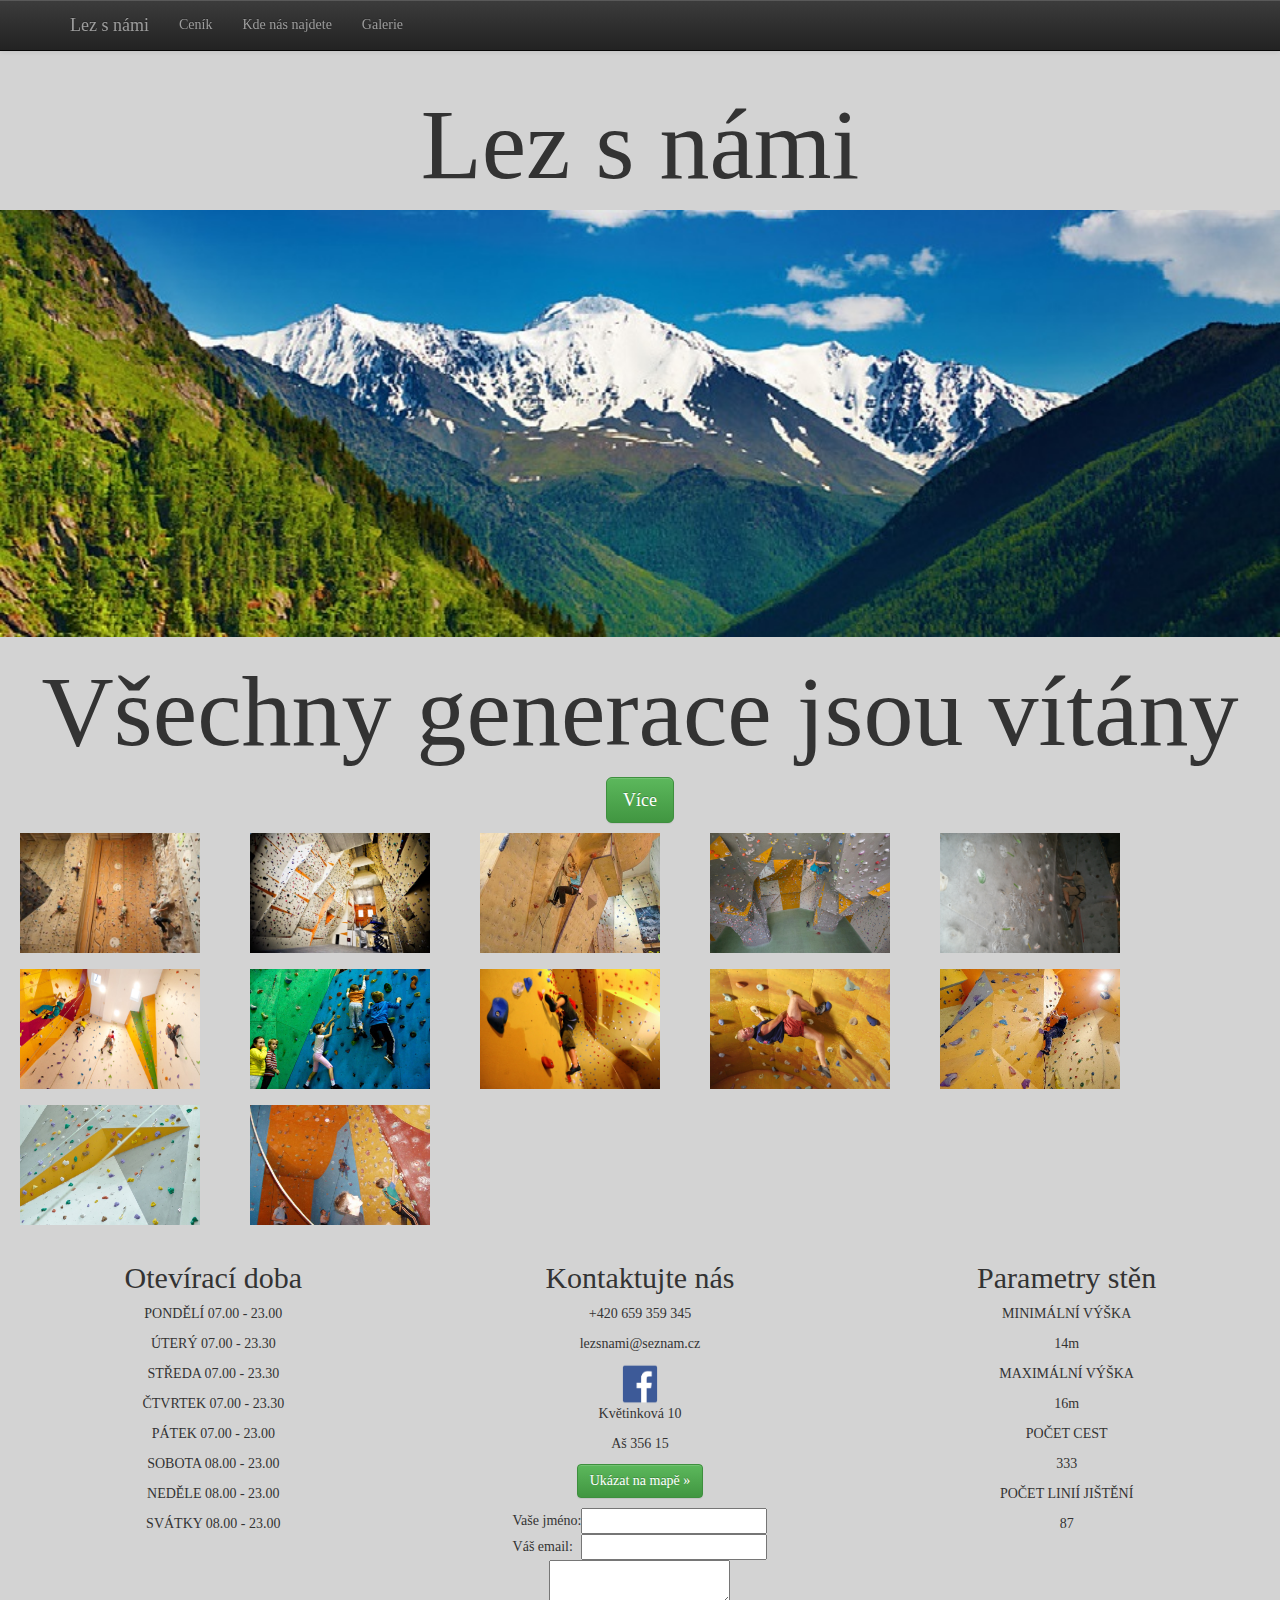
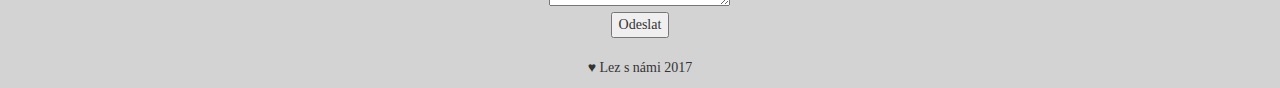
<file: index.html>
<!DOCTYPE html>
<html>
	<head>
		<meta charset="utf-8">
		<meta http-equiv="X-UA-Compatible" content="IE=edge">
		<meta name="viewport" content="width=device-width, initial-scale=1">
		<title>Lez s námi</title>
		<link rel="stylesheet" type="text/css" href="css/bootstrap.min.css">
		<!-- Optional Bootstrap theme -->
		<link rel="stylesheet" href="css/bootstrap-theme.min.css">
		<link rel="stylesheet" href="css/styles.css">		
		<script src="js/jquery-3.2.1.min.js"></script>
		<script src="js/bootstrap.min.js"></script>
	</head>
	<body>
	<nav id="myNavbar" class="navbar navbar-default navbar-inverse navbar-fixed-top" role="navigation">
        <!-- Brand and toggle get grouped for better mobile display -->
        <div class="container">
            <div class="navbar-header">
                <button type="button" class="navbar-toggle" data-toggle="collapse" data-target="#navbarCollapse">
                    <span class="sr-only">Toggle navigation</span>
                    <span class="icon-bar"></span>
                    <span class="icon-bar"></span>
                    <span class="icon-bar"></span>
                </button>
                <a class="navbar-brand" href="#">Lez s námi</a>
            </div>
            <!-- Collect the nav links, forms, and other content for toggling -->
            <div class="collapse navbar-collapse" id="navbarCollapse">
                <ul class="nav navbar-nav">
                    <li><a href="druha.stranka.html" target="_blank">Ceník</a></li>
                    <li><a href="pata.stranka.html" target="_blank">Kde nás najdete</a></li>
					<li><a href="ctvrta.stranka.html" target="_blank">Galerie</a></li>
                </ul>
            </div>
        </div>
    </nav>

	<h1>Lez s námi</h1>

		<img src="images/h.jpg" alt="hory" class="pozadi" >	
		<div class="container-fluid">
			<div class="row">
				<div class="col-sm-12">
					<h1>Všechny generace jsou vítány</h1>
					<p><a href="treti.stranka.html" target="_blank" class="btn btn-success btn-lg">Více</a></p>
				</div>
			</div>

			<div class="row">

				  <div class="photo col-sm-2 col-xs-6">
					 <a href="#"><img src="images/00.jpg" alt="" width="180" height="120" /></a>
					 
				  </div>

				  <div class="photo col-sm-2 col-xs-6">
					 <a href="#"><img src="images/lezeni2.jpg" alt="" width="180" height="120" /></a>
					
				  </div>

				  <div class="photo col-sm-2 col-xs-6">
					 <a href="#"><img src="images/lezeni3.jpg" alt="" width="180" height="120" /></a>
					 
				  </div>
			<!-- ============================================================== -->

				  <div class="photo col-sm-2 col-xs-6">
					 <a href="#"><img src="images/lezeni4.jpg" alt="" width="180" height="120" /></a>
						   </div>

				  <div class="photo col-sm-2 col-xs-6">
					 <a href="#"><img src="images/50.jpg" alt="" width="180" height="120" /></a>
						   </div>

				  <div class="photo col-sm-2 col-xs-6">
					 <a href="#"><img src="images/lezeni6.jpg" alt="" width="180" height="120" /></a>
						  </div>
				   
					<div class="photo col-sm-2 col-xs-6">
					 <a href="#"><img src="images/lezeni7.jpg" alt="" width="180" height="120" /></a>
						   </div>

					<div class="photo col-sm-2 col-xs-6">
					 <a href="#"><img src="images/lezeni8.jpg" alt="" width="180" height="120" /></a>
						   </div>

					<div class="photo col-sm-2 col-xs-6">
					 <a href="#"><img src="images/lezeni9.jpg" alt="" width="180" height="120" /></a>
						 </div>
				  
					<div class="photo col-sm-2 col-xs-6">
					 <a href="#"><img src="images/lezeni10.jpg" alt="" width="180" height="120" /></a>
						   </div>
				  
					<div class="photo col-sm-2 col-xs-6">
					 <a href="#"><img src="images/lezeni11.jpg" alt="" width="180" height="120" /></a>
				   
				  </div>
				  
					<div class="photo col-sm-2 col-xs-6">
					 <a href="#"><img src="images/lezeni12.jpg" alt="" width="180" height="120" /></a>
					</div>

			</div>
			<div class="row">
				<div class="col-xs-6 col-sm-4">
					<h2>Otevírací doba</h2>
					<p>PONDĚLÍ	07.00 - 23.00</p>
					<p>ÚTERÝ	07.00 - 23.30</p>
					<p>STŘEDA	07.00 - 23.30</p>
					<p>ČTVRTEK	07.00 - 23.30</p>
					<p>PÁTEK	07.00 - 23.00</p>
					<p>SOBOTA	08.00 - 23.00</p>
					<p>NEDĚLE	08.00 - 23.00</p>
					<p>SVÁTKY	08.00 - 23.00</p>
				</div>
				<div class="col-xs-6 col-sm-4">
					<h2>Kontaktujte nás</h2>
					<p>+420 659 359 345</p>
					<p>lezsnami@seznam.cz</p>
					<a href="https://www.facebook.com/"><img src="images/Big-F.png" alt="odkaz na fb" style="width:50px;height:40px;" /></a>
					<p>Květinková 10</p>
					<p>Aš 356 15</p>
					<p><a href="https://www.google.cz/maps/place/Bowling+Bar+Eden/@50.2247576,12.1824348,586m/data=!3m2!1e3!4b1!4m5!3m4!1s0x47a0e33e38c43443:0x6bc794fd94cd3a0e!8m2!3d50.2247576!4d12.18462" target="_blank" class="btn btn-success">Ukázat na mapě &raquo;</a></p>
					<form method="POST">
				<center>
				<table>
					<tr>
							<td>Vaše jméno:</td>
							<td><input name="jmeno" type="text" /></td>
					</tr>
					<tr>
							<td>Váš email:</td>
							<td><input name="email" type="email" /></td>
					</tr>
				   
				</table>
				</center>
					<center><textarea name="zprava"></textarea></center>

					<input type="submit" value="Odeslat" />	
		 </form>
				</div>
				<div class="col-xs-6 col-sm-4">
					<h2>Parametry stěn</h2>
					<p>MINIMÁLNÍ VÝŠKA</p><p>14m</p>
					<p>MAXIMÁLNÍ VÝŠKA</p><p>16m</p>
					<p>POČET CEST</p><p>333</p>
					<p>POČET LINIÍ JIŠTĚNÍ</p><p>87</p>
				</div>
			</div>
		
		<br>
		<div class="row">
			<div class="col-xs-12">
				<footer>
					<p>&hearts; Lez s námi 2017 </p>
				</footer>
			</div>
		</div>
		
	</div>
	
	</body>
</html>
</file>
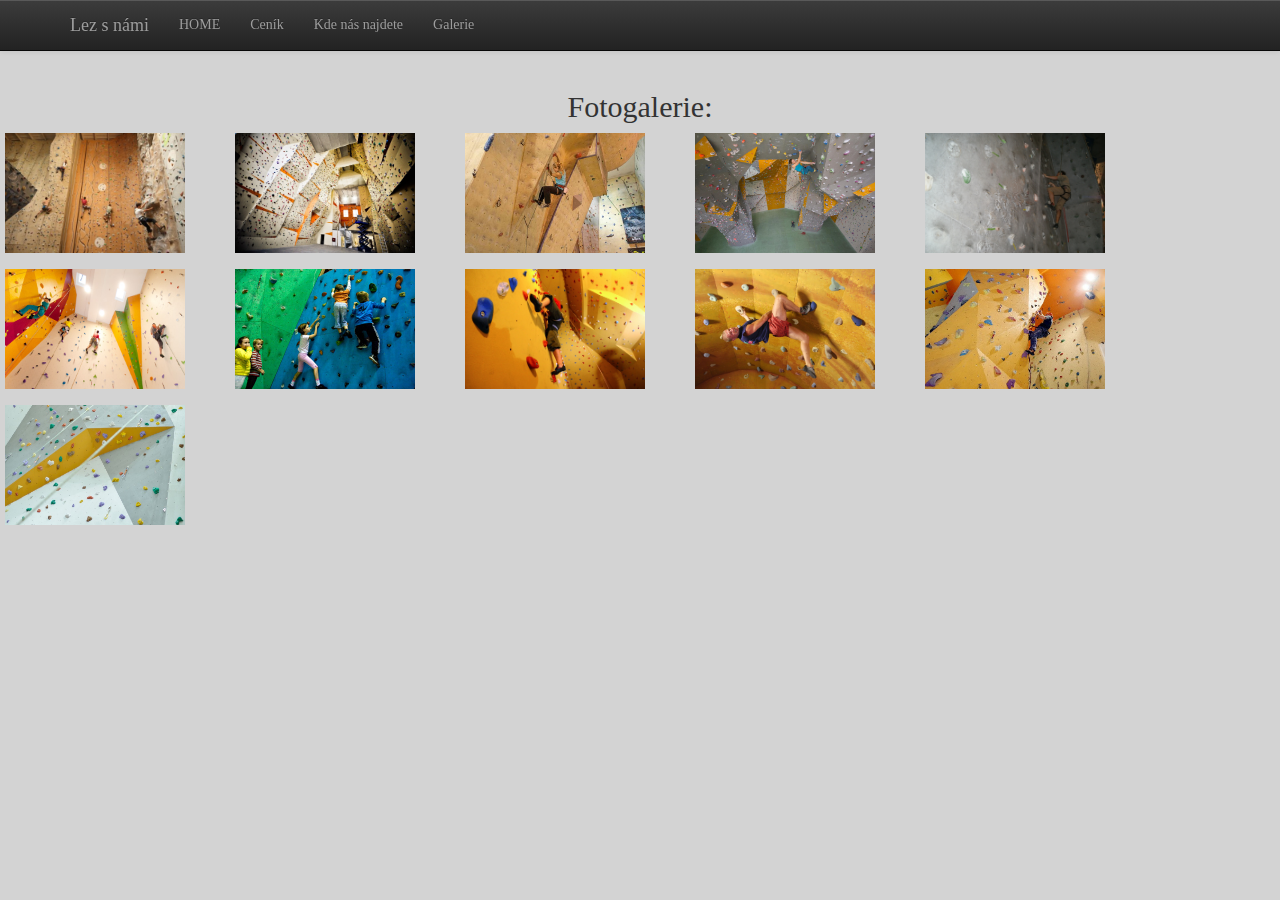
<file: ctvrta.stranka.html>
<!DOCTYPE html>
	<html>
	<head> 
			<title>Galerie</title>
			<h2>Fotogalerie:</h2>        
		  <meta charset="utf-8">
			<meta http-equiv="X-UA-Compatible" content="IE=edge">
			<meta name="viewport" content="width=device-width, initial-scale=1">
			<link rel="stylesheet" type="text/css" href="css/bootstrap.min.css">
			<!-- Optional Bootstrap theme -->
			<link rel="stylesheet" href="css/bootstrap-theme.min.css">
			<link rel="stylesheet" href="css/styles.css">		
			<script src="js/jquery-3.2.1.min.js"></script>
			<script src="js/bootstrap.min.js"></script>
	</head>
	<body>
	<nav id="myNavbar" class="navbar navbar-default navbar-inverse navbar-fixed-top" role="navigation">
			<!-- Brand and toggle get grouped for better mobile display -->
			<div class="container">
				<div class="navbar-header">
					<button type="button" class="navbar-toggle" data-toggle="collapse" data-target="#navbarCollapse">
						<span class="sr-only">Toggle navigation</span>
						<span class="icon-bar"></span>
						<span class="icon-bar"></span>
						<span class="icon-bar"></span>
					</button>
					<a class="navbar-brand" href="#">Lez s námi</a>
				</div>
				<!-- Collect the nav links, forms, and other content for toggling -->
				<div class="collapse navbar-collapse" id="navbarCollapse">
					<ul class="nav navbar-nav">
						<li><a href="index.html" target="_blank">HOME</a></li>
						<li><a href="druha.stranka.html" target="_blank">Ceník</a></li>
						<li><a href="pata.stranka.html" target="_blank">Kde nás najdete</a></li>
						<li><a href="ctvrta.stranka.html" target="_blank">Galerie</a></li>
					</ul>
				</div>
			</div>
		</nav>
		
			<div class="row">

					  <div class="photo col-sm-2 col-xs-6">
						 <a href="#"><img src="images/00.jpg" alt="" width="180" height="120" /></a>
						 
					  </div>

					  <div class="photo col-sm-2 col-xs-6">
						 <a href="#"><img src="images/lezeni2.jpg" alt="" width="180" height="120" /></a>
						
					  </div>

					  <div class="photo col-sm-2 col-xs-6">
						 <a href="#"><img src="images/lezeni3.jpg" alt="" width="180" height="120" /></a>
						 
					  </div>
				<!-- ============================================================== -->

					  <div class="photo col-sm-2 col-xs-6">
						 <a href="#"><img src="images/lezeni4.jpg" alt="" width="180" height="120" /></a>
							   </div>

					  <div class="photo col-sm-2 col-xs-6">
						 <a href="#"><img src="images/50.jpg" alt="" width="180" height="120" /></a>
							   </div>

					  <div class="photo col-sm-2 col-xs-6">
						 <a href="#"><img src="images/lezeni6.jpg" alt="" width="180" height="120" /></a>
							  </div>
					   
						<div class="photo col-sm-2 col-xs-6">
						 <a href="#"><img src="images/lezeni7.jpg" alt="" width="180" height="120" /></a>
							   </div>

						<div class="photo col-sm-2 col-xs-6">
						 <a href="#"><img src="images/lezeni8.jpg" alt="" width="180" height="120" /></a>
							   </div>

						<div class="photo col-sm-2 col-xs-6">
						 <a href="#"><img src="images/lezeni9.jpg" alt="" width="180" height="120" /></a>
							 </div>
					  
						<div class="photo col-sm-2 col-xs-6">
						 <a href="#"><img src="images/lezeni10.jpg" alt="" width="180" height="120" /></a>
							   </div>
					  
						<div class="photo col-sm-2 col-xs-6">
						 <a href="#"><img src="images/lezeni11.jpg" alt="" width="180" height="120" /></a>
					   
					  </div>
			</div>	  
	</body>
	</html>
</file>
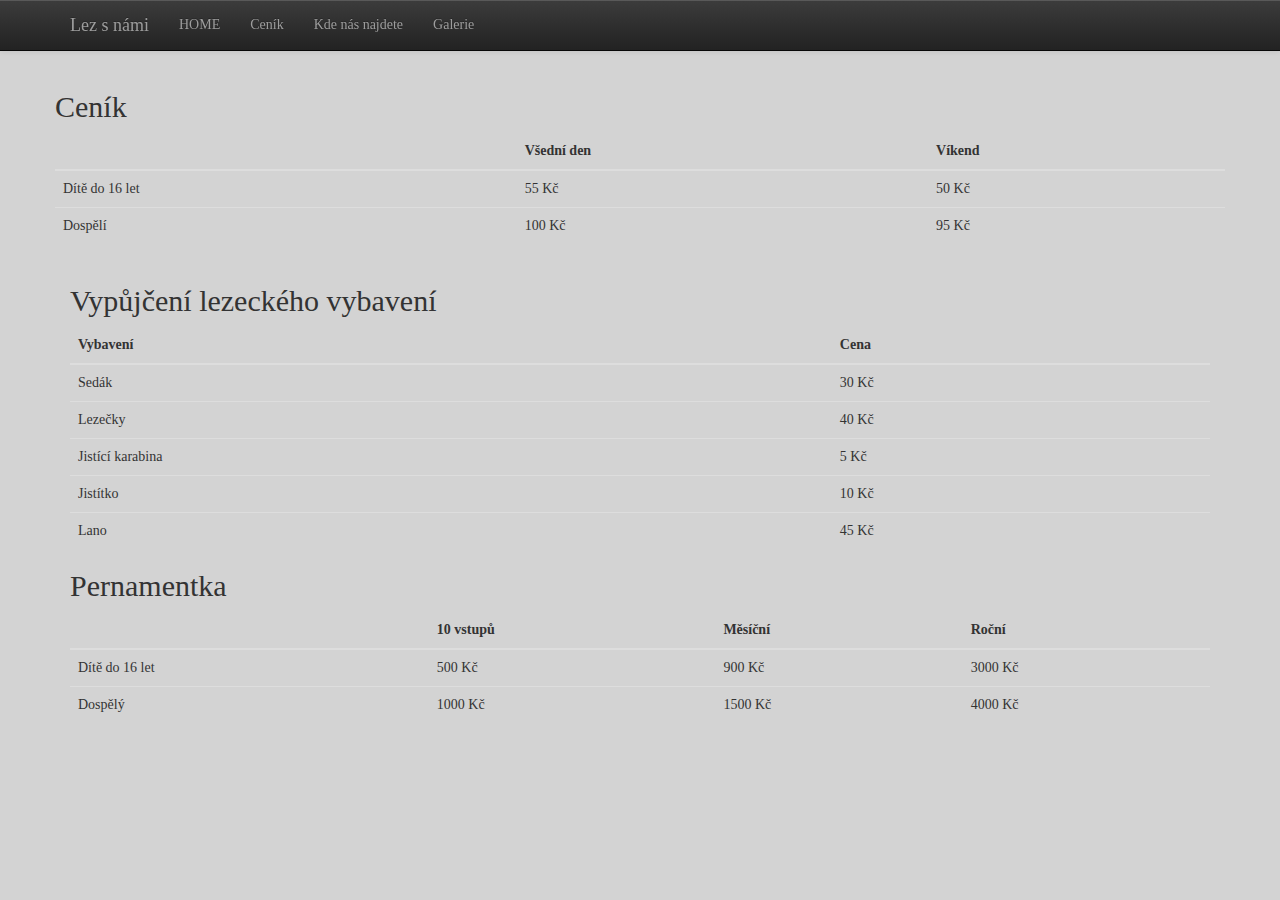
<file: druha.stranka.html>
<!DOCTYPE html>
<html lang="en">
<head>
    <meta charset="utf-8">
	<meta http-equiv="X-UA-Compatible" content="IE=edge">
	<meta name="viewport" content="width=device-width, initial-scale=1">
	<title>Ceník</title>
	<link rel="stylesheet" type="text/css" href="css/bootstrap.min.css">
	<!-- Optional Bootstrap theme -->
	<link rel="stylesheet" href="css/bootstrap-theme.min.css">
	<link rel="stylesheet" href="css/styles.css">		
	<link rel="stylesheet" href="css/styles_nocenter.css">		
	<script src="js/jquery-3.2.1.min.js"></script>
	<script src="js/bootstrap.min.js"></script>
</head>
<body>
	<nav id="myNavbar" class="navbar navbar-default navbar-inverse navbar-fixed-top" role="navigation">
        <!-- Brand and toggle get grouped for better mobile display -->
        <div class="container">
            <div class="navbar-header">
                <button type="button" class="navbar-toggle" data-toggle="collapse" data-target="#navbarCollapse">
                    <span class="sr-only">Toggle navigation</span>
                    <span class="icon-bar"></span>
                    <span class="icon-bar"></span>
                    <span class="icon-bar"></span>
                </button>
                <a class="navbar-brand" href="#">Lez s námi</a>
            </div>
            <!-- Collect the nav links, forms, and other content for toggling -->
            <div class="collapse navbar-collapse" id="navbarCollapse">
                <ul class="nav navbar-nav">
					<li><a href="index.html" target="_blank">HOME</a></li>
                    <li><a href="druha.stranka.html" target="_blank">Ceník</a></li>
                    <li><a href="pata.stranka.html" target="_blank">Kde nás najdete</a></li>
					<li><a href="ctvrta.stranka.html" target="_blank">Galerie</a></li>
                </ul>
            </div>
        </div>
    </nav>

	<div class="container">
	  <div class="row">
	  <h2>Ceník</h2>         
	  <table class="table">
		<thead>
		  <tr>
			<th></th>
			<th>Všední den</th>
			<th>Víkend</th>
		  </tr>
		</thead>
		<tbody>
		  <tr>
			<td>Dítě do 16 let</td>
			<td>55 Kč</td>
			<td>50 Kč</td>
		  </tr>
		  <tr>
			<td>Dospělí</td>
			<td>100 Kč</td>
			<td>95 Kč</td>
		  </tr>
		</tbody>
	  </table>
	  </div>
	</div>
	<div class="container">
	  
	  <h2>Vypůjčení lezeckého vybavení</h2>         
	  <table class="table">
		<thead>
		  <tr>
			<th>Vybavení</th>
			<th>Cena</th>
		  </tr>
		</thead>
		<tbody>
		  <tr>
			<td>Sedák</td>
			<td>30 Kč</td>
		  </tr>
		  <tr>
			<td>Lezečky</td>
			<td>40 Kč</td>
		  </tr>
		   <tr>
			<td>Jistící karabina</td>
			<td>5 Kč</td>
		  </tr>
		   <tr>
			<td>Jistítko</td>
			<td>10 Kč</td>
		  </tr>
		   <tr>
			<td>Lano</td>
			<td>45 Kč</td>
		  </tr>
		</tbody>
	  </table>
	  <h2>Pernamentka</h2>         
	  <table class="table">
		<thead>
		  <tr>
			<th></th>
			<th>10 vstupů</th>
			<th>Měsíční</th>
			<th>Roční</th>
			
		  </tr>
		</thead>
		<tbody>
		  <tr>
			<td>Dítě do 16 let</td>
			<td>500 Kč</td>
			<td>900 Kč</td>
			<td>3000 Kč</td>
		  </tr>
		  <tr>
			<td>Dospělý</td>
			<td>1000 Kč</td>
			<td>1500 Kč</td>
			<td>4000 Kč</td>
		  </tr>
		   
		</tbody>
	  </table>
	</div>
</body>
</html>
</file>
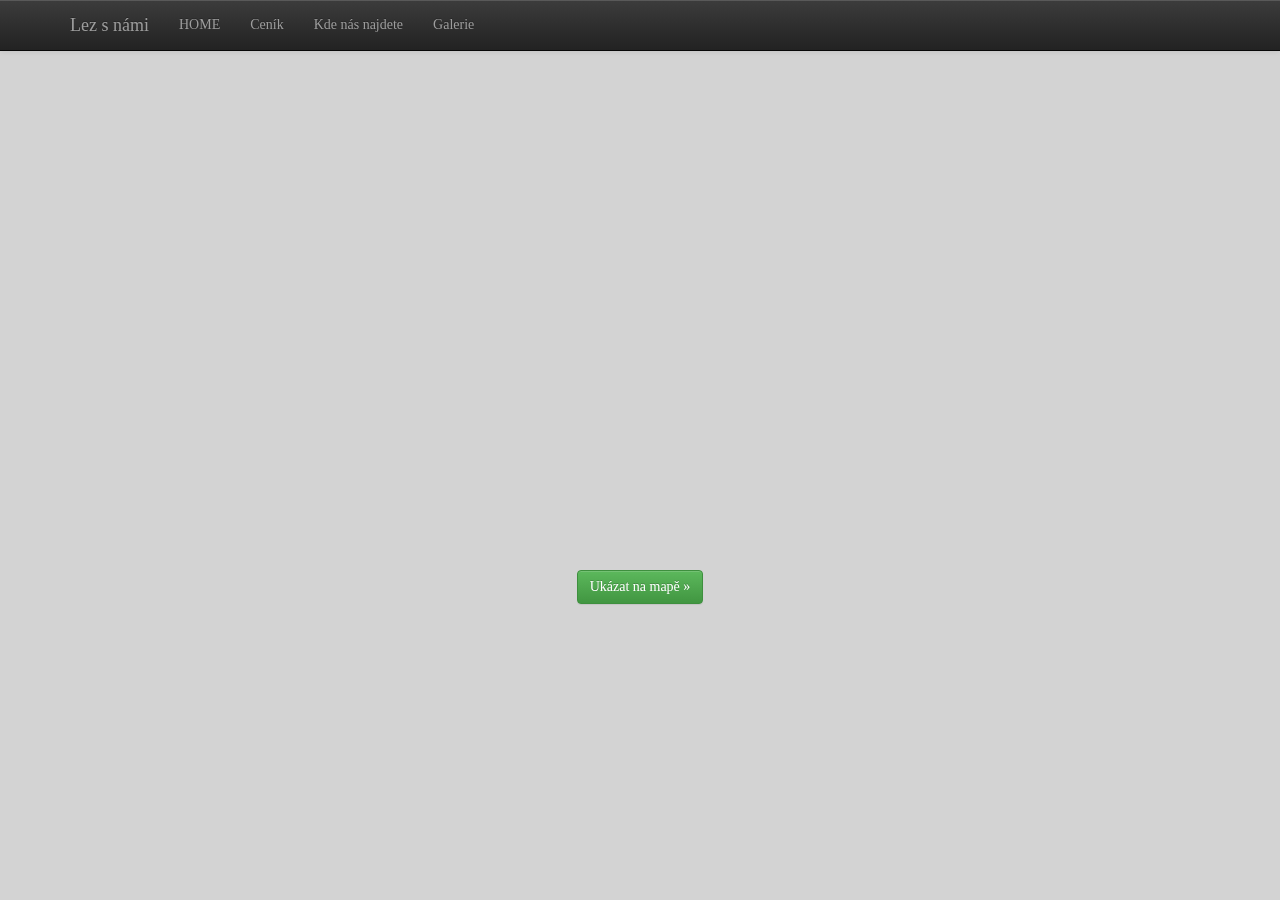
<file: pata.stranka.html>
<!DOCTYPE html>
	<html>
	<head> 
			<title>Kde nás najdete</title>
				  <meta charset="utf-8">
			<meta http-equiv="X-UA-Compatible" content="IE=edge">
			<meta name="viewport" content="width=device-width, initial-scale=1">
			<link rel="stylesheet" type="text/css" href="css/bootstrap.min.css">
			<!-- Optional Bootstrap theme -->
			<link rel="stylesheet" href="css/bootstrap-theme.min.css">
			<link rel="stylesheet" href="css/styles.css">		
			<script src="js/jquery-3.2.1.min.js"></script>
			<script src="js/bootstrap.min.js"></script>
	</head>
	<body>
	<nav id="myNavbar" class="navbar navbar-default navbar-inverse navbar-fixed-top" role="navigation">
			<!-- Brand and toggle get grouped for better mobile display -->
			<div class="container">
				<div class="navbar-header">
					<button type="button" class="navbar-toggle" data-toggle="collapse" data-target="#navbarCollapse">
						<span class="sr-only">Toggle navigation</span>
						<span class="icon-bar"></span>
						<span class="icon-bar"></span>
						<span class="icon-bar"></span>
					</button>
					<a class="navbar-brand" href="#">Lez s námi</a>
				</div>
				<!-- Collect the nav links, forms, and other content for toggling -->
				<div class="collapse navbar-collapse" id="navbarCollapse">
					<ul class="nav navbar-nav">
						<li><a href="index.html" target="_blank">HOME</a></li>
						<li><a href="druha.stranka.html" target="_blank">Ceník</a></li>
						<li><a href="pata.stranka.html" target="_blank">Kde nás najdete</a></li>
						<li><a href="ctvrta.stranka.html" target="_blank">Galerie</a></li>
					</ul>
				</div>
			</div>
		</nav>
				<center><div class="mapouter"><div class="gmap_canvas">
				<iframe width="600" height="500" id="gmap_canvas" src="https://maps.google.com/maps?q=Eden%2C%20A%C5%A1%2C%20%C4%8Cesko&t=&z=14&ie=UTF8&iwloc=&output=embed" frameborder="0" scrolling="no" marginheight="0" marginwidth="0">
				</iframe>google map <a href="http://www.embedgooglemap.net">embedgooglemap.net</a></div></div>
				<p><a href="https://www.google.cz/maps/place/Bowling+Bar+Eden/@50.2247576,12.1824348,586m/data=!3m2!1e3!4b1!4m5!3m4!1s0x47a0e33e38c43443:0x6bc794fd94cd3a0e!8m2!3d50.2247576!4d12.18462" target="_blank" class="btn btn-success">Ukázat na mapě &raquo;</a></p>
				<form method="POST">
				</center>	
	</body>
	</html>
</file>
<file: css/styles.css>
body{font-family: verdana;
	background-color: lightgray;
	text-align: center;
    	padding-top: 70px;
    }
	
h1{

	font-family: Century Gothic;

	font-size: 100px;
}	

p{
	text-align: center;
}	

.pozadi {
	width:100%;
}
	
.gallery {
   width: 100%;
   padding: 10px 0;
   margin: 0 auto;
   }

.photo {
   float: left;
   width: 210px;
   margin: 0 15px 16px 5px;
   display: inline; /* display: inline; opravuje Double Margin Float Bug v IE 6 a nižších verzích */
}

.gallery .photo img {display: block; margin: 10px auto 0 auto; text-align: center;}
.gallery .photo p {margin: 6px 0 10px 15px;}

.gallery .photo a img {border: 3px solid #AAA;}
.gallery .photo a:hover img {border: 3px solid #707070;}

.mapouter{
	overflow:hidden;height:500px;width:600px;
}
.gmap_canvas {
	background:none!important;
	height:500px;
	width:600px;
}
</file>
<file: css/styles_nocenter.css>
body{
	text-align: left;
}
</file>
